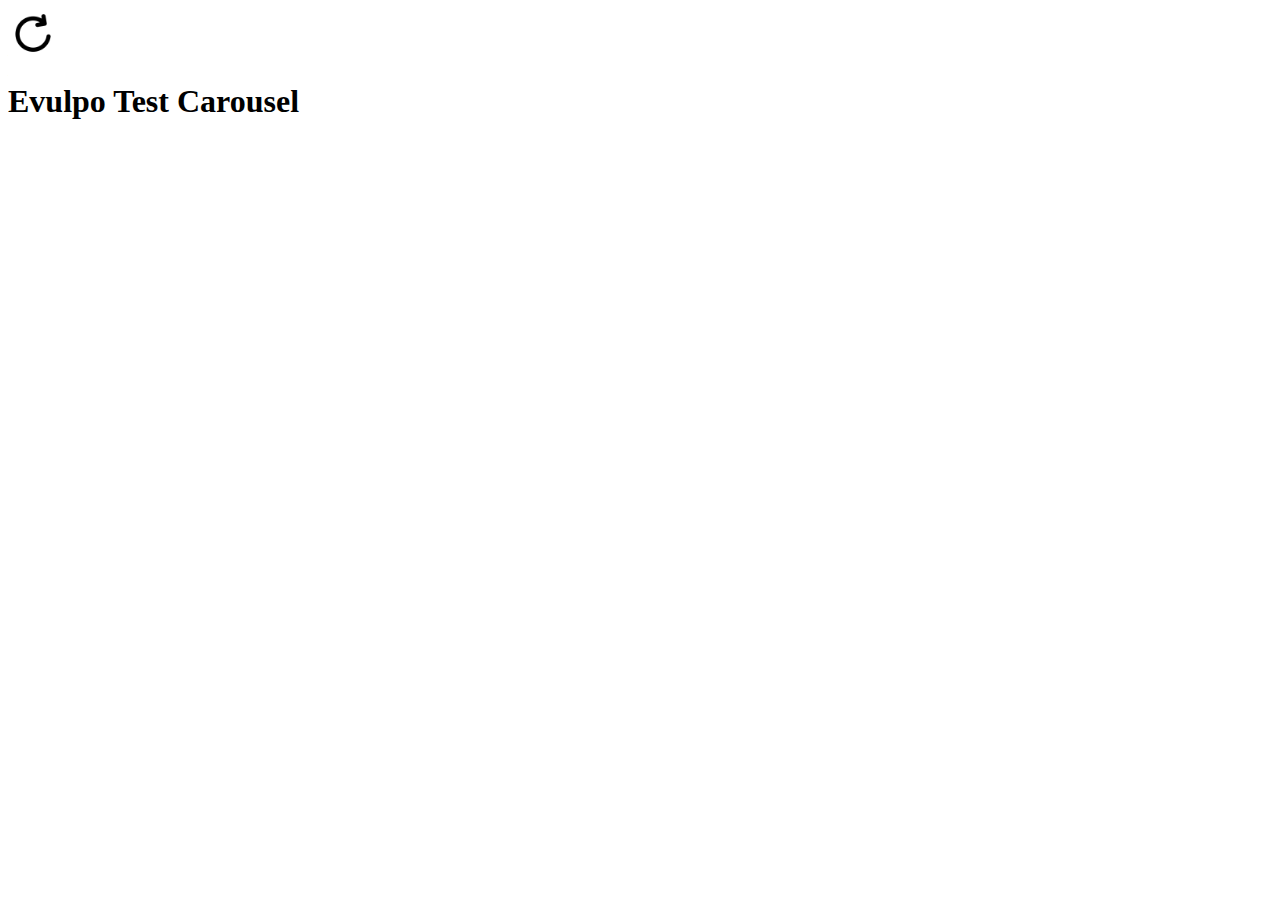
<file: EVULPO_CAROUSEL/index.html>
<!doctype html>
<html>
<head>
<title>Evulpo Exercise Test</title>
<meta name="description" content="exercise test full stack developer interview">
<meta name="keywords" content="single-choice exercise basic-data-connection">
<script src="main.js" type="text/javascript"></script>
<script async defer src="https://apis.google.com/js/api.js"
      onload="this.onload=function(){};handleClientLoad()"
      onreadystatechange="if (this.readyState === 'complete') this.onload()">
</script>
<link href="style.css" rel="stylesheet" type="text/css"/>
</head>
<body>
    <img src="img/refresh.png" alt="Refresh Button" width="50ev" onClick="window.location.reload();"/>
    <!-- <a href="https://www.flaticon.com/free-icons/refresh" title="refresh icons">Refresh icons created by Arkinasi - Flaticon</a> -->
    <div id="wrapper-container">
        <div id="progress-bar"></div>
        <h1 id="title">Evulpo Test Carousel</h2>
        <h2 id="subtitle"></h2>
        <div id="question"></div>
        <div id="options-wrapper">
            
        </div>
        <button id="next-button" onclick=next_question() style="display: none;">Start!</button>
        <button id="eval-button" onclick=myEvaluation() style="display: none;">Evaluate!</button>
        <div id="evaluation-message"></div>
    </div>
</body>
</html>
</file>
<file: EVULPO_CAROUSEL/style.css>
.question{
	font-weight: bold;
}
.unchosen{
	transition: all 0.15s;
	border-style: solid ;
	border-width: 2px;
}
.chosen{
	transition: all 0.15s;
	border-style: solid  ;
	border-width: 4px;

}
.option{
	width: 150px;
	height: 75px;
	 border-radius: 25px;
	 padding-left:auto;
	 padding-right:auto;
	 margin-top:2px;
     display: inline-block;
}
.text{
	font-weight: bold;
	font-size:16px;
	color:#0000ff;
	text-align: center;
}
#options-wrapper{
    text-align: center;
}
.success{
    color: darkgreen;
    font-weight: bold;
}
.failed{
    color: red;
    font-weight: bold;
}
</file>
